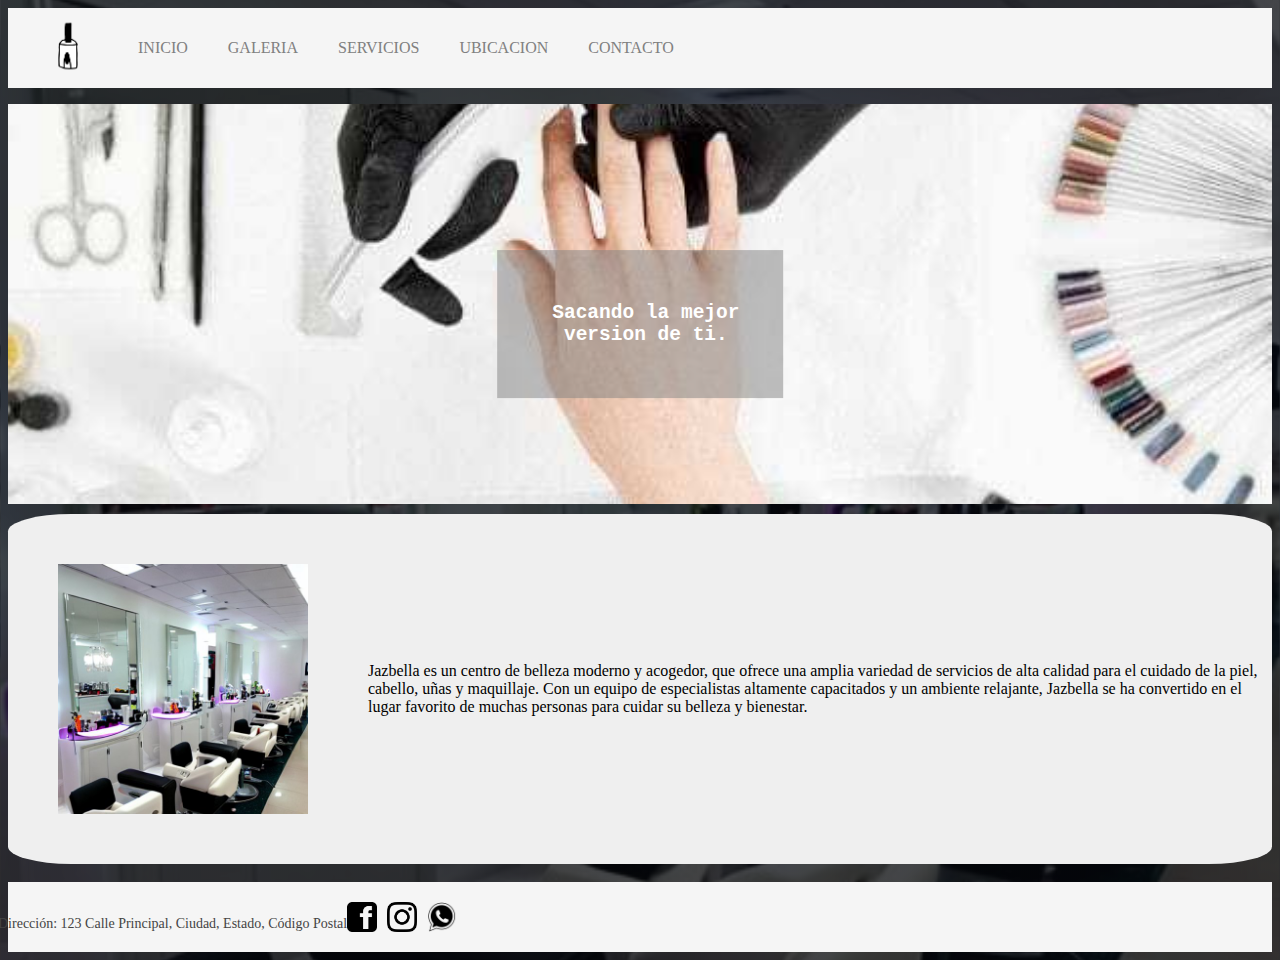
<file: index.html>
<!DOCTYPE html>
<html lang="es">
  <head>
    <meta charset="UTF-8" />
    <meta http-equiv="X-UA-Compatible" content="IE=edge" />
    <meta name="viewport" content="width=device-width, initial-scale=1.0" />
    <link rel="stylesheet" href="CSS/style.css" />
    <link rel="shortcut icon" type="image/x-icon" href="SOURCES/logofnl.png" />
    <title>JAZBELLA CENTRO DE BELLEZA</title>
    <meta
      name="description"
      content="Ven a nuestro salón de belleza y disfruta de nuestros servicios de cuidado del cabello, maquillaje, uñas, depilación y masajes. Déjanos ayudarte a lucir y sentirte lo mejor posible. ¡Agenda tu cita ahora!" />
    <meta
      name="keywords"
      content="salón de belleza, belleza, peluquería, cuidado del cabello, coloración del cabello, tratamientos capilares, maquillaje, uñas, manicura, pedicura, depilación, masajes, tratamientos faciales, cuidado de la piel, spa, relajación, bienestar" />
    <!--Esto es solo un ejemplo de la etiqueta de comentarios-->
  </head>
  <body>
    <header>
      <div class="container">
        <div class="logo">
          <img src="SOURCES/logofnl.png" alt="Logo Jazbella" />
        </div>
        <nav>
          <input type="checkbox" id="menu-toggle" />
          <label for="menu-toggle" class="menu-icon">&#9776;</label>
          <ul>
            <li><a href="index.html">Inicio</a></li>
            <li><a href="Pages/galeria.html">Galeria</a></li>
            <li><a href="Pages/servicios.html">Servicios</a></li>
            <li><a href="Pages/contacto.html">Ubicacion</a></li>
            <li><a href="Pages/contacto.html">Contacto</a></li>
          </ul>
        </nav>
      </div>
    </header>
    <div class="fondoInicial">
      <div>
        <h2>
          <pre>
  Sacando la mejor 
   version de ti.</pre
          >
        </h2>
      </div>
    </div>
    <div class="description">
      <img class="description__salon" src="./SOURCES/salon2.jfif" alt="salon" />
      <p class="description__parrafo">
        Jazbella es un centro de belleza moderno y acogedor, que ofrece una
        amplia variedad de servicios de alta calidad para el cuidado de la piel,
        cabello, uñas y maquillaje. Con un equipo de especialistas altamente
        capacitados y un ambiente relajante, Jazbella se ha convertido en el
        lugar favorito de muchas personas para cuidar su belleza y bienestar.
      </p>
    </div>
    <br />
    <footer>
      <div class="ftr">
        <div class="row">
          <div class="col-md-6">
            <p>Dirección: 123 Calle Principal, Ciudad, Estado, Código Postal</p>
          </div>
          <div class="col-md-6">
            <ul class="social-icons">
              <li>
                <a href="#"
                  ><img class="ftr_img" src="./SOURCES/face.png" alt=""
                /></a>
              </li>
              <li>
                <a href="#"
                  ><img class="ftr_img" src="./SOURCES/inst.png" alt=""
                /></a>
              </li>
              <li>
                <a href="#"
                  ><img class="ftr_img" src="./SOURCES/wsp.png" alt=""
                /></a>
              </li>
            </ul>
          </div>
        </div>
      </div>
    </footer>
  </body>
</html>
</file>
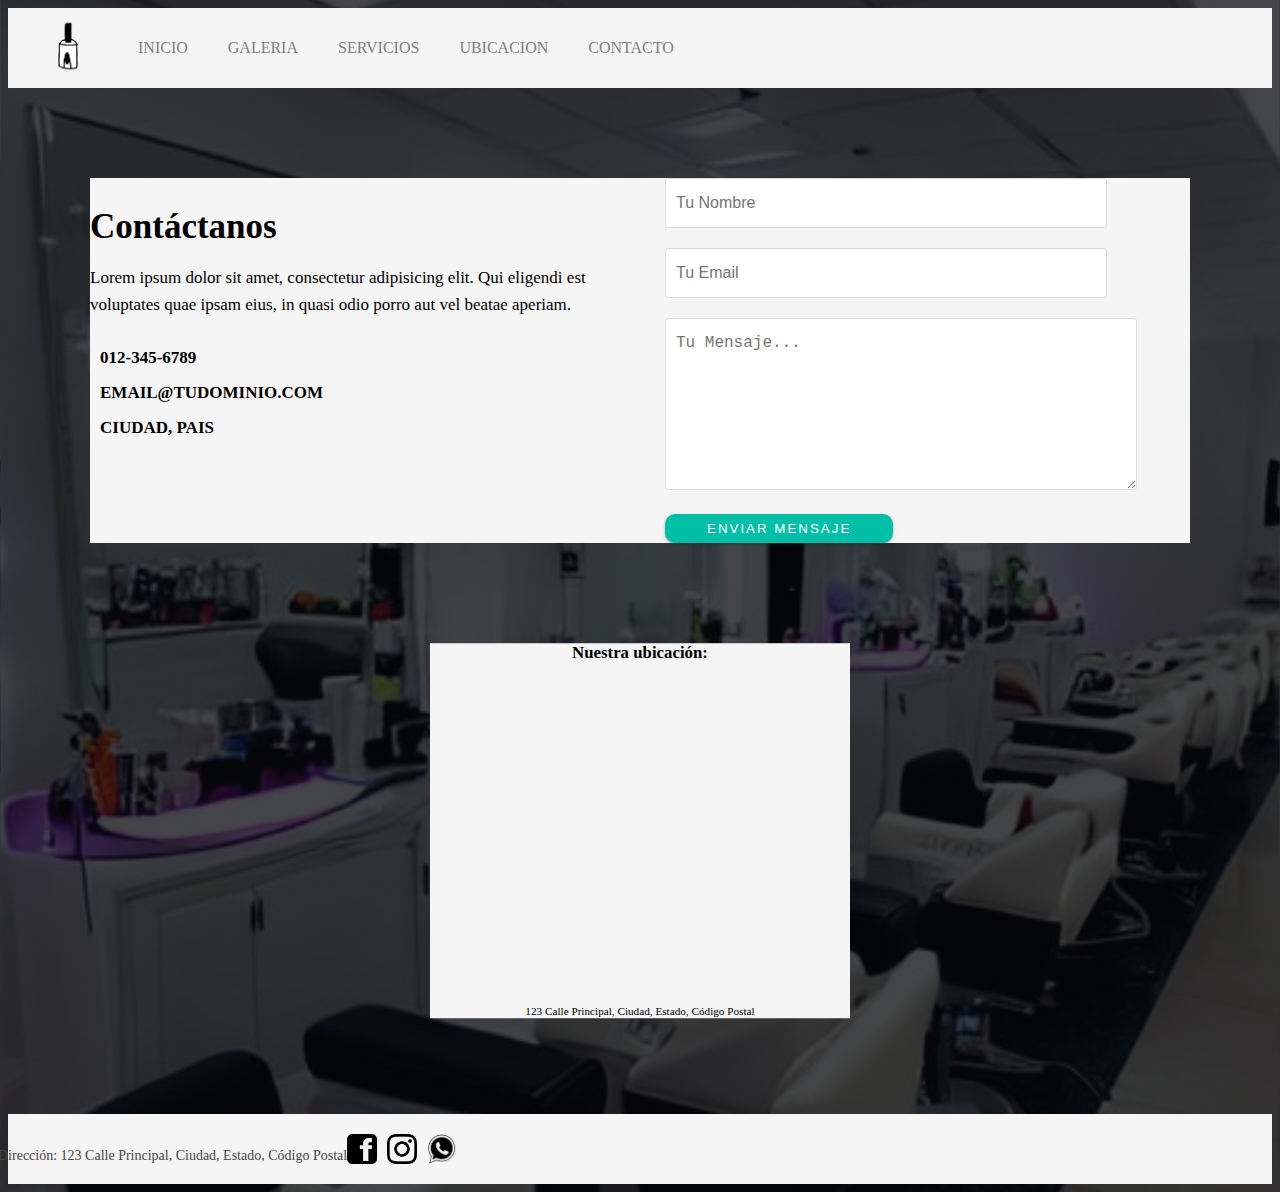
<file: Pages/contacto.html>
<!DOCTYPE html>
<html lang="es">
  <head>
    <meta charset="UTF-8" />
    <meta http-equiv="X-UA-Compatible" content="IE=edge" />
    <meta name="viewport" content="width=device-width, initial-scale=1.0" />
    <link rel="stylesheet" href="../CSS/style.css" />
    <link
      rel="shortcut icon"
      type="image/x-icon"
      href="../SOURCES/logofnl.png" />
    <title>JAZBELLA CENTRO DE BELLEZA</title>
    <meta
      name="keywords"
      content="salón de belleza, belleza, peluquería, cuidado del cabello, coloración del cabello, tratamientos capilares, maquillaje, uñas, manicura, pedicura, depilación, masajes, tratamientos faciales, cuidado de la piel, spa, relajación, bienestar" />
    <!--Esto es solo un ejemplo de la etiqueta de comentarios-->
  </head>
  <body>
    <header>
      <div class="container">
        <div class="logo">
          <img src="../SOURCES/logofnl.png" alt="Logo Jazbella" />
        </div>
        <nav>
          <input type="checkbox" id="menu-toggle" />
          <label for="menu-toggle" class="menu-icon">&#9776;</label>
          <ul>
            <li><a href="../index.html  ">Inicio</a></li>
            <li><a href="../Pages/galeria.html">Galeria</a></li>
            <li><a href="../Pages/servicios.html">Servicios</a></li>
            <li><a href="../Pages/contacto.html">Ubicacion</a></li>
            <li><a href="../Pages/contacto.html">Contacto</a></li>
          </ul>
        </nav>
      </div>
    </header>
    <div class="container-form">
      <div class="info-form">
        <h2>Contáctanos</h2>
        <p>
          Lorem ipsum dolor sit amet, consectetur adipisicing elit. Qui eligendi
          est voluptates quae ipsam eius, in quasi odio porro aut vel beatae
          aperiam.
        </p>
        <a href="#"><i class="fa fa-phone"></i> 012-345-6789</a>
        <a href="#"><i class="fa fa-envelope"></i> email@tudominio.com</a>
        <a href="#"><i class="fa fa-map-marked"></i> Ciudad, Pais</a>
      </div>
      <form action="#" autocomplete="off">
        <input
          type="text"
          name="nombre"
          placeholder="Tu Nombre"
          class="campo" />
        <input type="emal" name="email" placeholder="Tu Email" class="campo" />
        <textarea name="mensaje" placeholder="Tu Mensaje..."></textarea>
        <input
          type="submit"
          name="enviar"
          value="Enviar Mensaje"
          class="btn-enviar" />
      </form>
    </div>
    <div class="ubicacion">
      <h2>Nuestra ubicación:</h2>
      <iframe
        src="https://www.google.com/maps/embed?pb=!1m18!1m12!1m3!1d3765.6841431035877!2d-122.4233385849354!3d37.76427527516898!2m3!1f0!2f0!3f0!3m2!1i1024!2i768!4f13.1!3m3!1m2!1s0x808f7f4d4a94c903%3A0xa3cfe5143e3c998!2sGolden%20Gate%20Bridge!5e0!3m2!1sen!2sus!4v1633259792067!5m2!1sen!2sus"
        width="600"
        height="450"
        style="border: 0"
        allowfullscreen=""
        loading="lazy"></iframe>
      <p>123 Calle Principal, Ciudad, Estado, Código Postal</p>
    </div>
    <footer>
      <div class="ftr">
        <div class="row">
          <div class="col-md-6">
            <p>Dirección: 123 Calle Principal, Ciudad, Estado, Código Postal</p>
          </div>
          <div class="col-md-6">
            <ul class="social-icons">
              <li>
                <a href="#"
                  ><img class="ftr_img" src="../SOURCES/face.png" alt=""
                /></a>
              </li>
              <li>
                <a href="#"
                  ><img class="ftr_img" src="../SOURCES/inst.png" alt=""
                /></a>
              </li>
              <li>
                <a href="#"
                  ><img class="ftr_img" src="../SOURCES/wsp.png" alt=""
                /></a>
              </li>
            </ul>
          </div>
        </div>
      </div>
    </footer>
  </body>
</html>
</file>
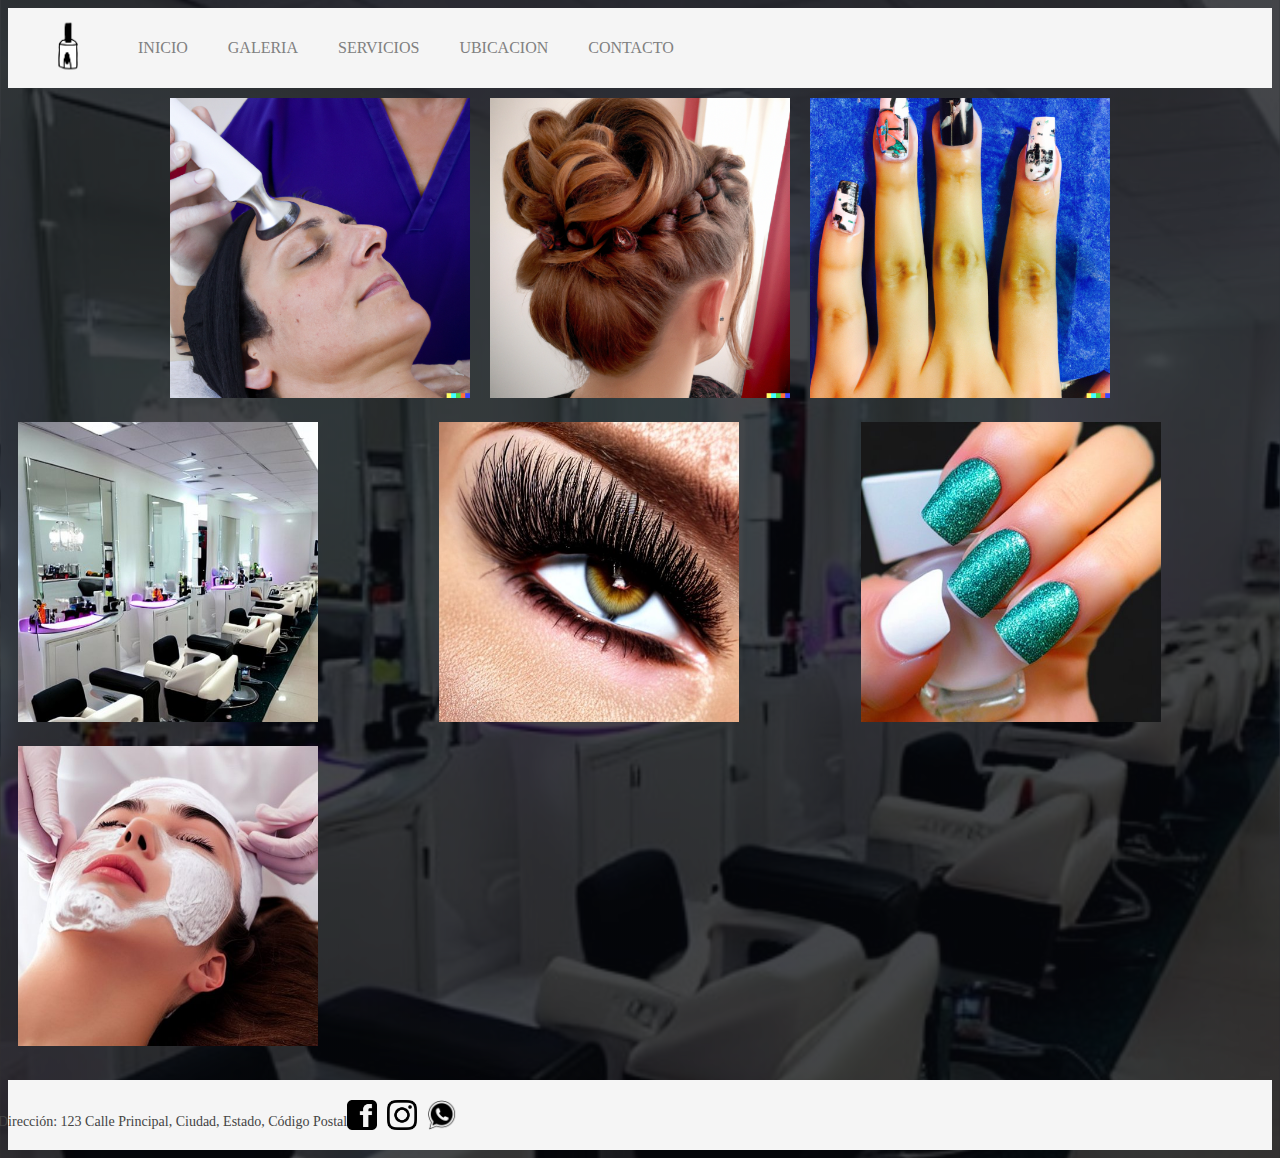
<file: Pages/galeria.html>
<!DOCTYPE html>
<html lang="es">
  <head>
    <meta charset="UTF-8" />
    <meta http-equiv="X-UA-Compatible" content="IE=edge" />
    <meta name="viewport" content="width=device-width, initial-scale=1.0" />
    <link rel="stylesheet" href="../CSS/style.css" />
    <link
      rel="shortcut icon"
      type="image/x-icon"
      href="../SOURCES/logofnl.png" />
    <title>JAZBELLA CENTRO DE BELLEZA</title>
    <meta
      name="keywords"
      content="salón de belleza, belleza, peluquería, cuidado del cabello, coloración del cabello, tratamientos capilares, maquillaje, uñas, manicura, pedicura, depilación, masajes, tratamientos faciales, cuidado de la piel, spa, relajación, bienestar" />
    <!--Esto es solo un ejemplo de la etiqueta de comentarios-->
  </head>
  <body>
    <header>
      <div class="container">
        <div class="logo">
          <img src="../SOURCES/logofnl.png" alt="Logo Jazbella" />
        </div>
        <nav>
          <input type="checkbox" id="menu-toggle" />
          <label for="menu-toggle" class="menu-icon">&#9776;</label>
          <ul>
            <li><a href="../index.html  ">Inicio</a></li>
            <li><a href="../Pages/galeria.html">Galeria</a></li>
            <li><a href="../Pages/servicios.html">Servicios</a></li>
            <li><a href="../Pages/contacto.html">Ubicacion</a></li>
            <li><a href="../Pages/contacto.html">Contacto</a></li>
          </ul>
        </nav>
      </div>
    </header>
    <div class="gallery">
      <div class="row">
        <div class="column">
          <img class="gal" src="../SOURCES/facial4.png" alt="Imagen 1" />
        </div>
        <div class="column">
          <img class="gal" src="../SOURCES/hair3.png" alt="Imagen 2" />
        </div>
        <div class="column">
          <img class="gal" src="../SOURCES/nails4.png" alt="Imagen 3" />
        </div>
      </div>
      <div class="row">
        <div class="column">
          <img class="gal" src="../SOURCES/salon2.jfif" alt="Imagen 4" />
        </div>
        <div class="column">
          <img class="gal" src="../SOURCES/eyelashes1.jfif" alt="Imagen 5" />
        </div>
        <div class="column">
          <img class="gal" src="../SOURCES/nails2.jfif" alt="Imagen 6" />
        </div>
        <div class="column">
          <img class="gal" src="../SOURCES/facial2.jfif" alt="Imagen 7" />
        </div>
      </div>
    </div>
    <footer>
      <div class="ftr">
        <div class="row">
          <div class="col-md-6">
            <p>Dirección: 123 Calle Principal, Ciudad, Estado, Código Postal</p>
          </div>
          <div class="col-md-6">
            <ul class="social-icons">
              <li>
                <a href="#"
                  ><img class="ftr_img" src="../SOURCES/face.png" alt=""
                /></a>
              </li>
              <li>
                <a href="#"
                  ><img class="ftr_img" src="../SOURCES/inst.png" alt=""
                /></a>
              </li>
              <li>
                <a href="#"
                  ><img class="ftr_img" src="../SOURCES/wsp.png" alt=""
                /></a>
              </li>
            </ul>
          </div>
        </div>
      </div>
    </footer>
  </body>
</html>
</file>
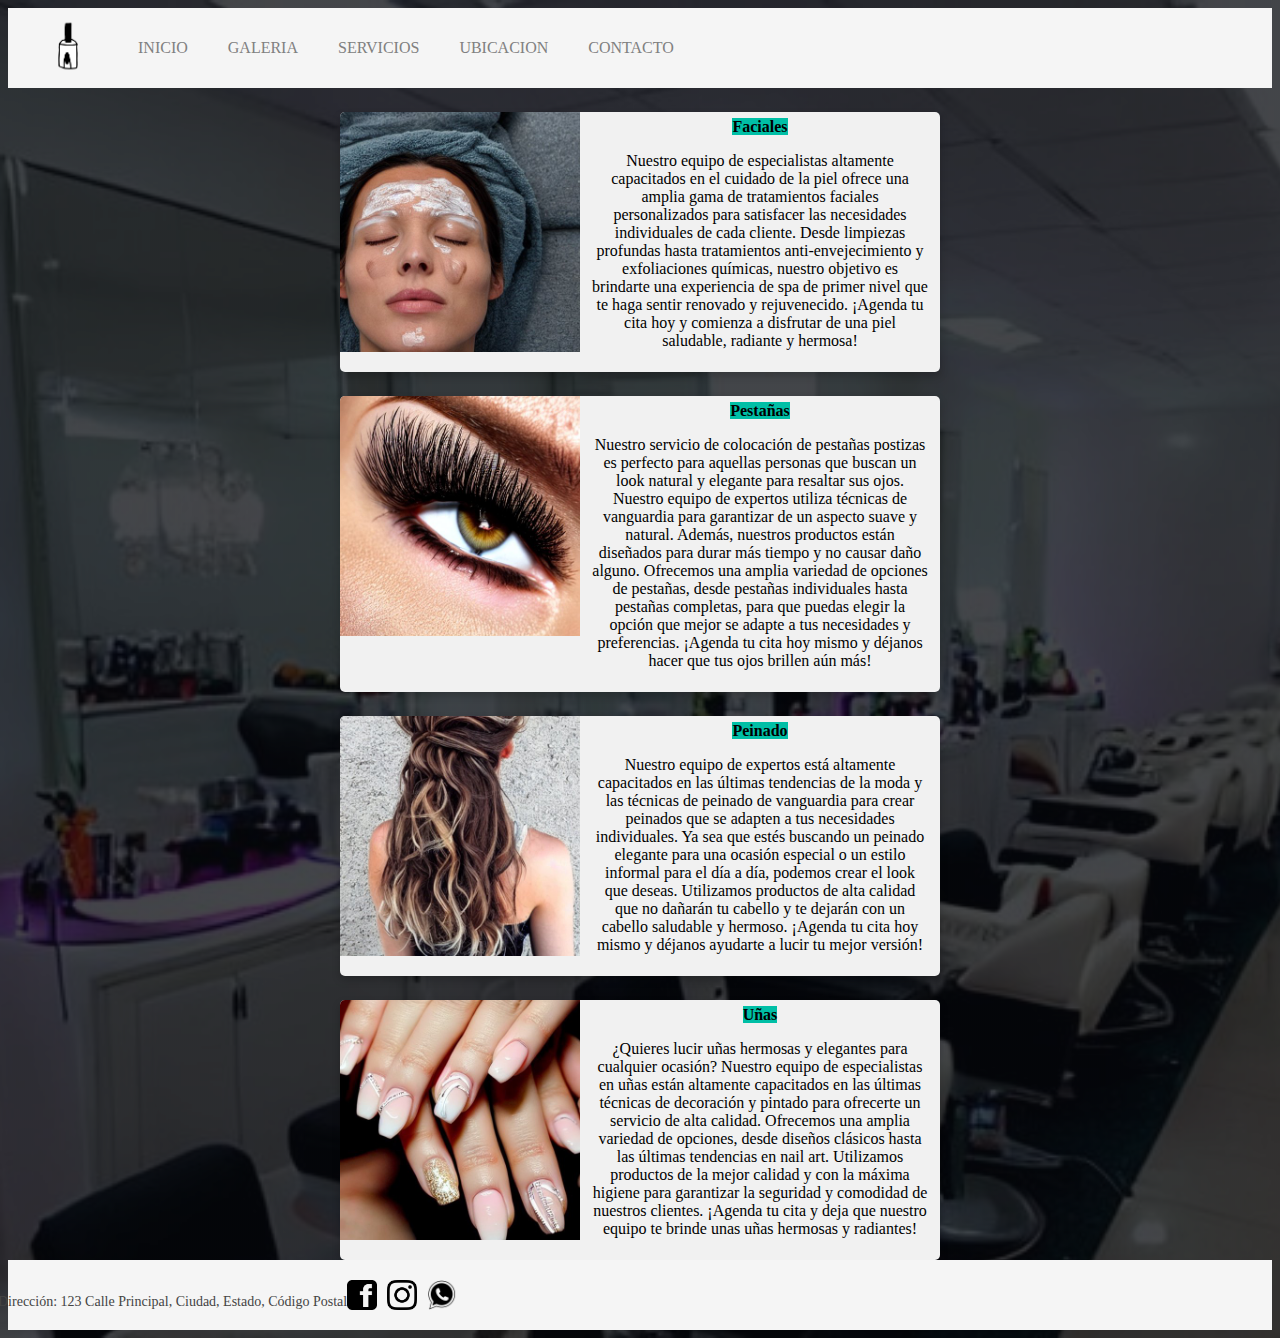
<file: Pages/servicios.html>
<!DOCTYPE html>
<html lang="es">
  <head>
    <meta charset="UTF-8" />
    <meta http-equiv="X-UA-Compatible" content="IE=edge" />
    <meta name="viewport" content="width=device-width, initial-scale=1.0" />
    <link rel="stylesheet" href="../CSS/style.css" />
    <link
      rel="shortcut icon"
      type="image/x-icon"
      href="../SOURCES/logofnl.png" />
    <title>JAZBELLA CENTRO DE BELLEZA</title>
    <meta
      name="keywords"
      content="salón de belleza, belleza, peluquería, cuidado del cabello, coloración del cabello, tratamientos capilares, maquillaje, uñas, manicura, pedicura, depilación, masajes, tratamientos faciales, cuidado de la piel, spa, relajación, bienestar" />
    <!--Esto es solo un ejemplo de la etiqueta de comentarios-->
  </head>
  <body>
    <header>
      <div class="container">
        <div class="logo">
          <img src="../SOURCES/logofnl.png" alt="Logo Jazbella" />
        </div>
        <nav>
          <input type="checkbox" id="menu-toggle" />
          <label for="menu-toggle" class="menu-icon">&#9776;</label>
          <ul>
            <li><a href="../index.html  ">Inicio</a></li>
            <li><a href="../Pages/galeria.html">Galeria</a></li>
            <li><a href="../Pages/servicios.html">Servicios</a></li>
            <li><a href="../Pages/contacto.html">Ubicacion</a></li>
            <li><a href="../Pages/contacto.html">Contacto</a></li>
          </ul>
        </nav>
      </div>
    </header>
    <div class="card">
      <div class="card-image">
        <img src="../SOURCES/facial1.jfif" alt="Servicio de Faciales" />
      </div>
      <div class="card-description">
        <h4><b>Faciales</b></h4>
        <p>
          Nuestro equipo de especialistas altamente capacitados en el cuidado de
          la piel ofrece una amplia gama de tratamientos faciales personalizados
          para satisfacer las necesidades individuales de cada cliente. Desde
          limpiezas profundas hasta tratamientos anti-envejecimiento y
          exfoliaciones químicas, nuestro objetivo es brindarte una experiencia
          de spa de primer nivel que te haga sentir renovado y rejuvenecido.
          ¡Agenda tu cita hoy y comienza a disfrutar de una piel saludable,
          radiante y hermosa!
        </p>
      </div>
    </div>
    <div class="card">
      <div class="card-image">
        <img src="../SOURCES/eyelashes1.jfif" alt="Servicio de pestañas" />
      </div>
      <div class="card-description">
        <h4><b>Pestañas</b></h4>
        <p>
          Nuestro servicio de colocación de pestañas postizas es perfecto para
          aquellas personas que buscan un look natural y elegante para resaltar
          sus ojos. Nuestro equipo de expertos utiliza técnicas de vanguardia
          para garantizar de un aspecto suave y natural. Además, nuestros
          productos están diseñados para durar más tiempo y no causar daño
          alguno. Ofrecemos una amplia variedad de opciones de pestañas, desde
          pestañas individuales hasta pestañas completas, para que puedas elegir
          la opción que mejor se adapte a tus necesidades y preferencias.
          ¡Agenda tu cita hoy mismo y déjanos hacer que tus ojos brillen aún
          más!
        </p>
      </div>
    </div>
    <div class="card">
      <div class="card-image">
        <img src="../SOURCES/hair1.jfif" alt="Servicio de peinado" />
      </div>
      <div class="card-description">
        <h4><b>Peinado</b></h4>
        <p>
          Nuestro equipo de expertos está altamente capacitados en las últimas
          tendencias de la moda y las técnicas de peinado de vanguardia para
          crear peinados que se adapten a tus necesidades individuales. Ya sea
          que estés buscando un peinado elegante para una ocasión especial o un
          estilo informal para el día a día, podemos crear el look que deseas.
          Utilizamos productos de alta calidad que no dañarán tu cabello y te
          dejarán con un cabello saludable y hermoso. ¡Agenda tu cita hoy mismo
          y déjanos ayudarte a lucir tu mejor versión!
        </p>
      </div>
    </div>
    <div class="card">
      <div class="card-image">
        <img src="../SOURCES/nails1.jfif" alt="Servicio de uñas" />
      </div>
      <div class="card-description">
        <h4><b>Uñas</b></h4>
        <p>
          ¿Quieres lucir uñas hermosas y elegantes para cualquier ocasión?
          Nuestro equipo de especialistas en uñas están altamente capacitados en
          las últimas técnicas de decoración y pintado para ofrecerte un
          servicio de alta calidad. Ofrecemos una amplia variedad de opciones,
          desde diseños clásicos hasta las últimas tendencias en nail art.
          Utilizamos productos de la mejor calidad y con la máxima higiene para
          garantizar la seguridad y comodidad de nuestros clientes. ¡Agenda tu
          cita y deja que nuestro equipo te brinde unas uñas hermosas y
          radiantes!
        </p>
      </div>
    </div>
    <footer>
      <div class="ftr">
        <div class="row">
          <div class="col-md-6">
            <p>Dirección: 123 Calle Principal, Ciudad, Estado, Código Postal</p>
          </div>
          <div class="col-md-6">
            <ul class="social-icons">
              <li>
                <a href="#"
                  ><img class="ftr_img" src="../SOURCES/face.png" alt=""
                /></a>
              </li>
              <li>
                <a href="#"
                  ><img class="ftr_img" src="../SOURCES/inst.png" alt=""
                /></a>
              </li>
              <li>
                <a href="#"
                  ><img class="ftr_img" src="../SOURCES/wsp.png" alt=""
                /></a>
              </li>
            </ul>
          </div>
        </div>
      </div>
    </footer>
  </body>
</html>
</file>
<file: CSS/style.css>
@charset "UTF-8";
body {
  background: linear-gradient(rgba(5, 7, 12, 0.75), rgba(5, 7, 12, 0.75)),
    url(../SOURCES/salon2.jfif);
  background-size: cover;
  background-position: center;
}

header {
  background-color: #f5f5f5;
  height: 80px;
  display: flex;
  justify-content: space-between;
  align-items: center;
  padding: 0 30px;
}
header #menu-toggle {
  display: none;
}

.container {
  display: flex;
  align-items: center;
}

.logo {
  flex: 0;
}
.logo img {
  height: 60px;
  width: auto;
  margin-right: 00px;
}

nav {
  flex: 1;
  /* Agregar esta regla para que el menú ocupe todo el espacio restante */
  display: flex;
  align-items: center;
  position: relative;
}

ul {
  list-style: none;
  display: flex;
  margin: 0;
  padding: 0;
}

li {
  margin-left: 40px;
}

a {
  text-decoration: none;
  color: gray;
  font-weight: 100;
  text-transform: uppercase;
}
a:hover {
  color: white;
  background-color: #00bfa6;
  border-radius: 60%;
}

.menu-icon {
  display: none;
  cursor: pointer;
  font-size: 24px;
  color: #555;
  margin-left: 20px;
}

@media (max-width: 767px) {
  .menu-icon {
    display: block;
  }
  #menu-toggle {
    display: none;
  }
  ul {
    display: none;
    position: absolute;
    top: 60px;
    left: 0;
    background-color: #fff;
    width: 100%;
    padding: 20px;
    box-shadow: 0 4px 8px rgba(0, 0, 0, 0.1);
  }
  li {
    display: block;
    margin: 20px 0;
  }
  #menu-toggle:checked ~ ul {
    display: block;
  }
}

.fondoInicial {
  width: 100%;
  height: 400px;
  margin-top: 1rem;
  background-image: url(../SOURCES/Principal.jpg);
  background-repeat: no-repeat;
  background-size: cover;
  background-position: center;
  object-fit: cover;
  position: relative;
}
.fondoInicial div {
  color: white;
  background-color: rgba(128, 128, 128, 0.5);
  padding: 2rem;
  position: absolute;
  top: 55%;
  right: 50%;
  transform: translate(50%, -50%);
}

.fondoInicial br {
  display: flex;
  justify-content: center;
  align-items: center;
}

.card {
  max-width: 600px;
  margin: 0 auto;
  margin-top: 1.5rem;
  box-shadow: 0 4px 8px 0 rgba(0, 0, 0, 0.2);
  transition: 0.3s;
  border-radius: 5px;
  overflow: hidden;
  background-color: #f1f1f1;
}

.card-image {
  float: left;
  width: 40%;
}

.card-image img {
  max-width: 100%;
  height: auto;
}

.card-description {
  float: right;
  width: 60%;
  padding: 1% 2%;
  box-sizing: border-box;
  text-align: center;
}

.card-description h4 {
  margin-top: 0;
  background-color: #00bfa6;
  display: inline;
}

.card:hover {
  box-shadow: 0 8px 16px 0 rgba(0, 0, 0, 0.2);
}

@media screen and (max-width: 600px) {
  .card {
    max-width: 100%;
  }

  .card-image {
    width: 100%;
    float: none;
  }

  .card-description {
    width: 100%;
    float: none;
    padding: 4%;
  }
}

.gallery {
  display: flex;
  flex-wrap: wrap;
  padding: 10px;
  justify-content: center;
}

.row {
  display: flex;
  flex-wrap: wrap;
  margin: 0 -10px;
}

.column {
  flex: 1;
  padding: 0 10px;
  margin-bottom: 20px;
}

.gal {
  width: 300px;
  height: auto;
}

@media only screen and (max-width: 600px) {
  .column {
    flex: 100%;
    padding: 0;
  }
}

.description {
  display: flex;
  align-items: center;
  background-color: #efefef;
  border-radius: 5%;
  margin-top: 10px;
}

.description__salon {
  object-fit: cover;
  height: 250px;
  margin: 50px;
}
.description__parrafo {
  grid-column-start: span 2;
  margin: 10px;
  display: flex;
}

.container-form {
  background-color: #f5f5f5;
  width: 100%;
  max-width: 1100px;
  margin: auto;
  display: grid;
  grid-template-columns: repeat(2, 1fr);
  grid-gap: 50px;
  margin-top: 90px;
}
.container-form h2 {
  margin-bottom: 15px;
  font-size: 35px;
}
.container-form p {
  font-size: 17px;
  line-height: 1.6;
  margin-bottom: 30px;
}
.container-form a {
  font-size: 17px;
  display: inline-block;
  text-decoration: none;
  width: 100%;
  margin-bottom: 15px;
  color: black;
  font-weight: 700;
}
.container-form a i {
  color: orange;
  margin-right: 10px;
}
.container-form form .campo,
textarea {
  width: 80%;
  padding: 15px 10px;
  font-size: 16px;
  border: 1px solid #dbdbdb;
  margin-bottom: 20px;
  border-radius: 3px;
  outline: 0px;
}
.container-form form textarea {
  max-width: 450px;
  min-width: 450px;
  min-height: 140px;
  max-height: 150px;
}
.container-form .btn-enviar {
  background-color: #00bfa6;
  padding: 5px 40px;
  color: #fff;
  text-transform: uppercase;
  letter-spacing: 2px;
  cursor: pointer;
  border-radius: 10px;
  border: 2px dashed #00bfa6;
  box-shadow: rgba(50, 50, 93, 0.25) 0px 2px 5px -1px,
    rgba(0, 0, 0, 0.3) 0px 1px 3px -1px;
  transition: 0.4s;
}
.container-form .btn-enviar:hover {
  transition: 0.4s;
  border: 2px dashed #00bfa6;
  background-color: #fff;
  color: #00bfa6;
}
.ubicacion {
  background-color: #f5f5f5;
  text-align: center;
  margin: 0 auto;
  width: 600px;
  transform: scale(0.7);
}
/* Estilos para pantallas grandes */
footer {
  background-color: #f5f5f5;
  color: #444;
  padding: 20px 0;
}

footer p {
  font-size: 14px;
  margin-bottom: 0;
}

.social-icons {
  list-style: none;
  margin: 0;
  padding: 0;
  text-align: right;
}

.social-icons li {
  display: inline-block;
  margin-left: 10px;
}

.social-icons li:first-child {
  margin-left: 0;
}

.social-icons a {
  display: block;
  width: 30px;
  height: 30px;
  text-align: center;
  line-height: 30px;
  border-radius: 50%;
  background-color: #f5f5f5;
  color: #fff;
  transition: background-color 0.3s ease;
}

.social-icons a:hover {
  background-color: #00bfa6;
  color: #444;
}
.ftr_img {
  display: block;
  width: 30px;
  height: 30px;
}

/* Estilos para pantallas medianas */
@media (max-width: 768px) {
  footer {
    padding: 20px;
  }

  .social-icons {
    text-align: center;
    margin-top: 20px;
  }
}

/* Estilos para pantallas pequeñas */
@media (max-width: 576px) {
  footer p {
    text-align: center;
    margin-bottom: 20px;
  }
}
</file>
